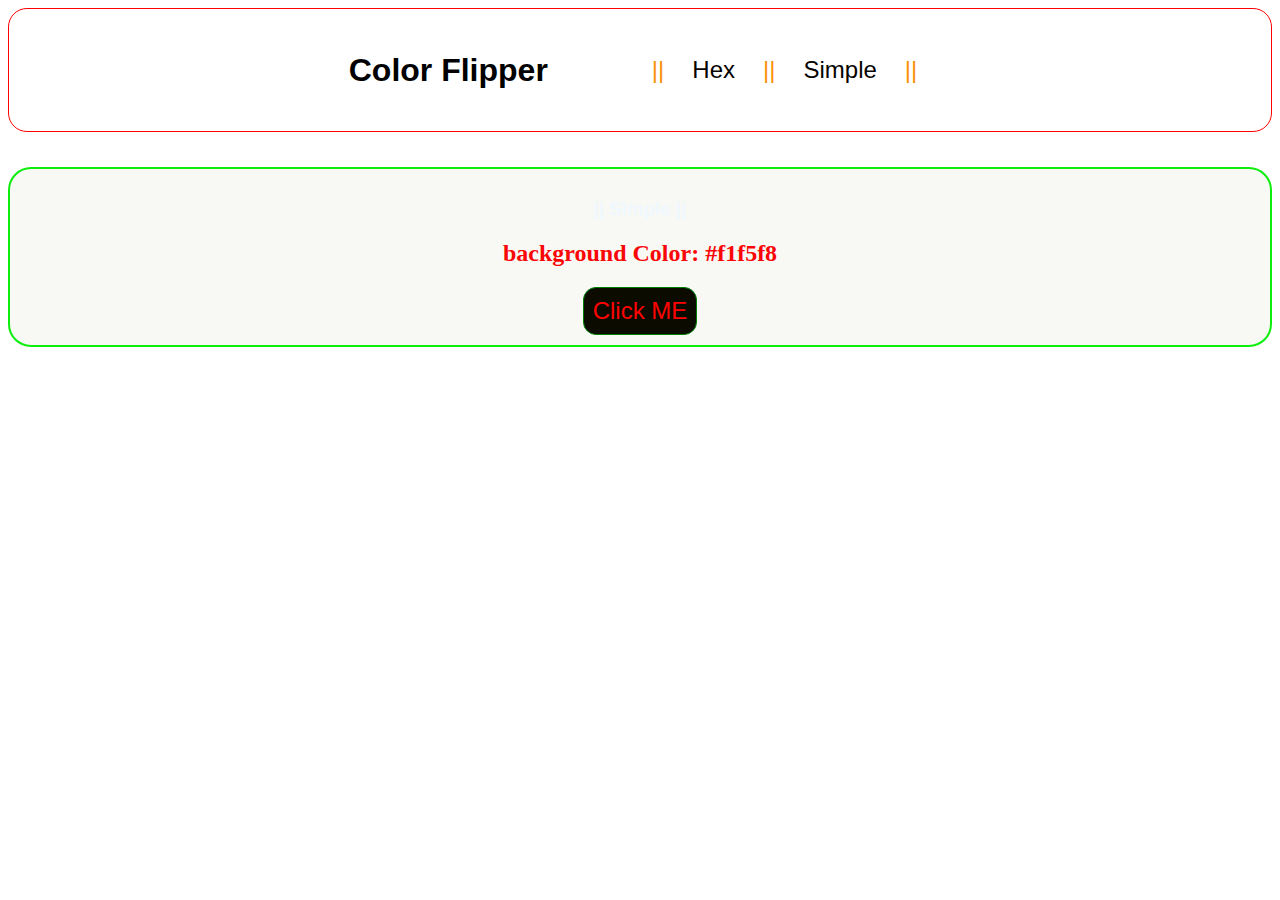
<file: index.html>
<!DOCTYPE html>
<html lang="en">
<head>
  <meta charset="UTF-8">
  <meta http-equiv="X-UA-Compatible" content="IE=edge">
  <meta name="viewport" content="width=device-width, initial-scale=1.0">
  <title>Color || Flipper</title>
  <!--styles-->
  <link rel="stylesheet" href="./style.css">
</head>
<body>
<nav>
<div class="nav-center">
  <h4>Color Flipper</h4>
  <ul class="nav-links">

    <li>
      ||
    </li>
    <li>
      <a href="hex.html">Hex</a>
    </li>
    <li>
      ||
    </li>
    <li>
      <a href="index.html"> Simple</a>
    </li>
    <li>
      ||
    </li>


  </ul>
</div>
</nav>
<main>
  <div class="container">
    <h3 class="page-info">|| Simple ||</h3>
    <h2>background Color: <span class="color">
      #f1f5f8
    </span> </h2>
    <button class="btn btn-hero" id="btn"> Click ME</button>
  </div>
</main>
<!--javascript-->
<script src="./app.js"></script>
</body>
</html>
</file>
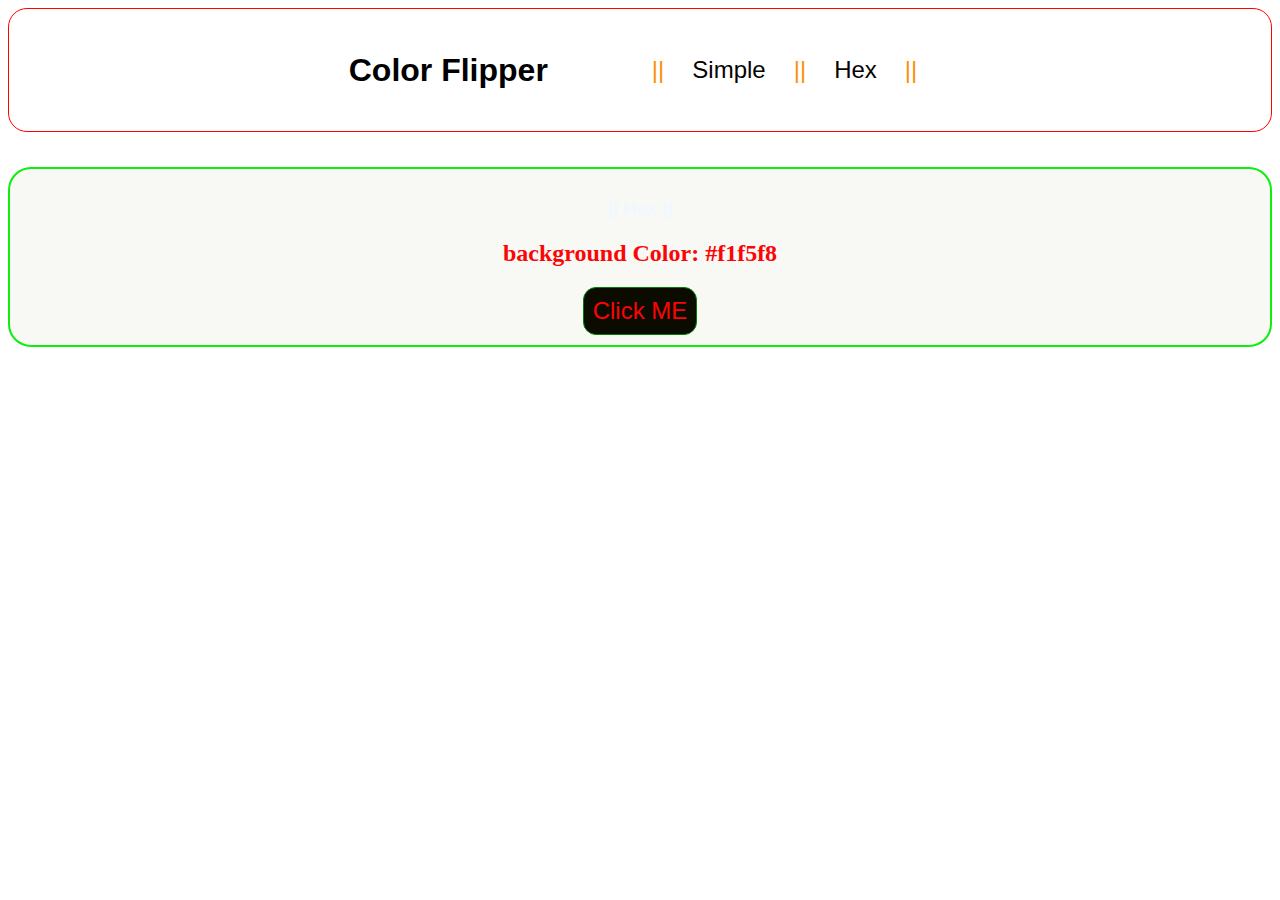
<file: hex.html>
<!DOCTYPE html>
<html lang="en">
<head>
  <meta charset="UTF-8">
  <meta http-equiv="X-UA-Compatible" content="IE=edge">
  <meta name="viewport" content="width=device-width, initial-scale=1.0">
  <title>Color || Flipper</title>
  <!--styles-->
  <link rel="stylesheet" href="./style.css">
</head>
<body>
<nav>
<div class="nav-center">
  <h4>Color Flipper</h4>
  <ul class="nav-links">
    <li>
      ||
    </li>
    <li>
      <a href="index.html"> Simple</a>
    </li>

    <li>
      ||
    </li>
    <li>
      <a href="hex.html">Hex</a>
    </li>
    <li>
      ||
    </li>

  </ul>
</div>
</nav>
<main>
  <div class="container">
    <h3 class="page-info">|| Hex ||</h3>
    <h2>background Color: <span class="color">
      #f1f5f8
    </span> </h2>
    <button class="btn btn-hero" id="btn"> Click ME</button>
  </div>
</main>

<!--javascript-->
<script src="./hex.js"></script>
</body>
</html>
</file>
<file: style.css>
.nav-center{
  background-color: rgba(255, 255, 255, 0.889);
  color: rgb(0, 0, 0);
  display: flex;
  border-radius: 19px;
  -webkit-border-radius: 19px;
  -moz-border-radius: 19px;
  -ms-border-radius: 19px;
  -o-border-radius: 19px;
  justify-content: center;
  align-items: center;
  font-family: 'Franklin Gothic Medium', 'Arial Narrow', Arial, sans-serif;
  font-size: 2rem;
  padding: 0px 17px;
  margin-bottom: 30px;
  border: 1.5px solid red;}
.nav-links{
  display: inline-flex;
  list-style: none;
  text-decoration: none;
  color: black;
  justify-content: end;
  align-items: flex-end;
  text-align: end;
  margin-left: 50px;
  max-width: fit-content;
}
.nav-links li{
  margin: 7px;
  padding: 0px 7px 0px;
  font-size: 1.5rem;
  color: rgb(251, 145, 7);
}
a:link {
  text-decoration: none;
  color: rgb(5, 3, 0);
}
.container{
  display: flexbox;
  list-style: none;
  text-decoration: none;
  color: rgb(250, 6, 6);
  background-color: rgb(248, 248, 244);
  justify-content: center;
  align-items: center;
  text-align: center;
  margin: 35px 0px;
  padding: 10px;
  -webkit-border-radius: 23px;
  -moz-border-radius: 23px;
  -ms-border-radius: 23px;
  -o-border-radius: 23px;
  border-radius: 23px;
  border: 2px solid rgb(13, 238, 13);
}

.btn {
  text-align: center;
  color: rgb(254, 3, 3);
  background-color: rgb(11, 11, 0);
  align-items: center;
  justify-content: center;
  padding: 9px;
  border-radius: 13px;
  -webkit-border-radius: 13px;
  -moz-border-radius: 13px;
  -ms-border-radius: 13px;
  -o-border-radius: 13px;
  font-size: 1.5rem;
  max-width: fit-content;
  border: 1.5px solid green;
}
.page-info{
  color: aliceblue;
  font-family: Arial, Helvetica, sans-serif;
}
</file>
